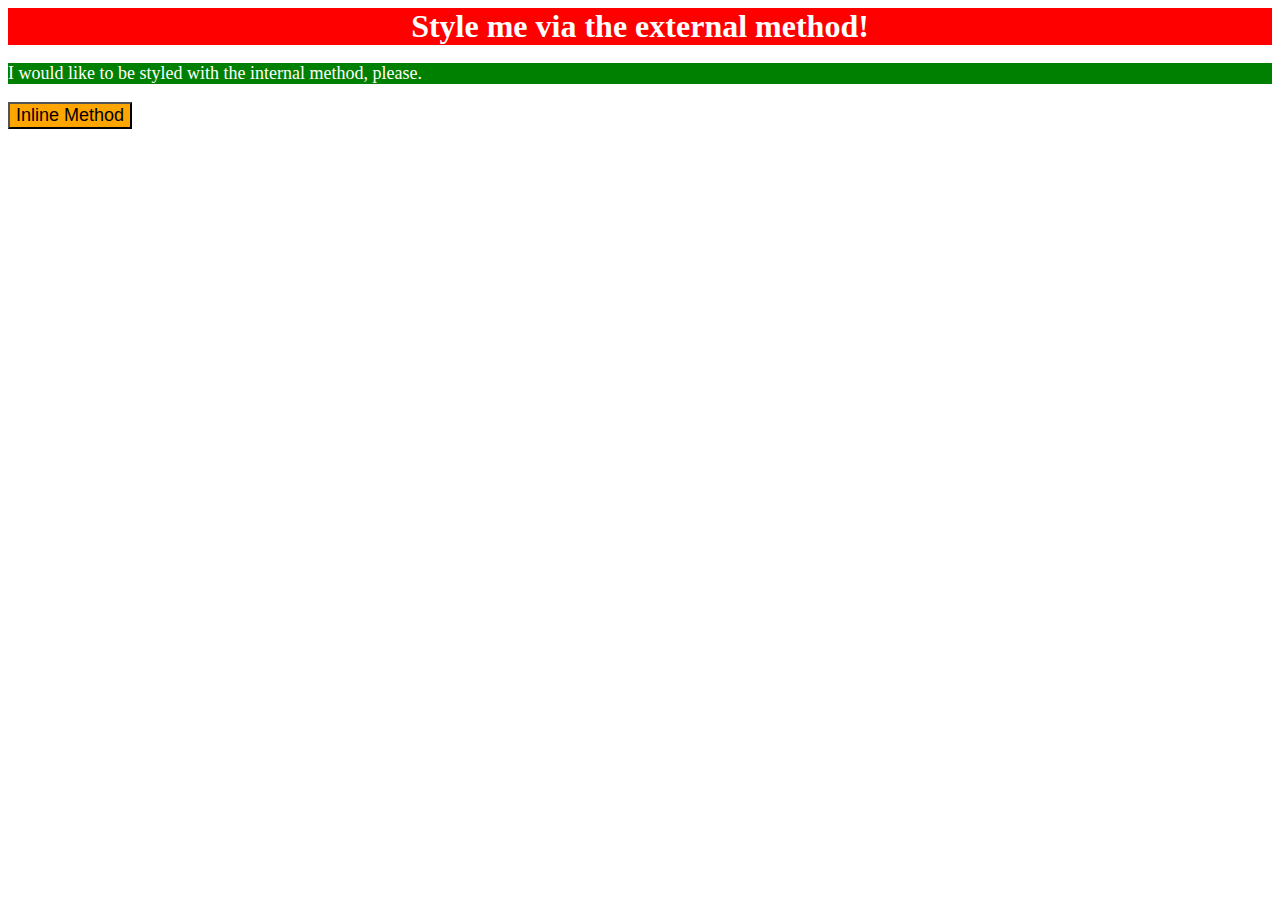
<file: foundations/01-css-methods/index.html>
<!DOCTYPE html>
<html lang="en">
  <head>
    <meta charset="UTF-8">
    <meta http-equiv="X-UA-Compatible" content="IE=edge">
    <meta name="viewport" content="width=device-width, initial-scale=1.0">
    <title>Methods for Adding CSS</title>
    <link rel="stylesheet" href="styles.css">
    <style>
      p {
        color: white;
        background-color: green;
        font-size: 18px;
      }
    </style>
  </head>
  <body>
    <div>Style me via the external method!</div>
    <p>I would like to be styled with the internal method, please.</p>
    <button style="font-size: 18px;background-color: orange;">Inline Method</button>
  </body>
</html>
</file>
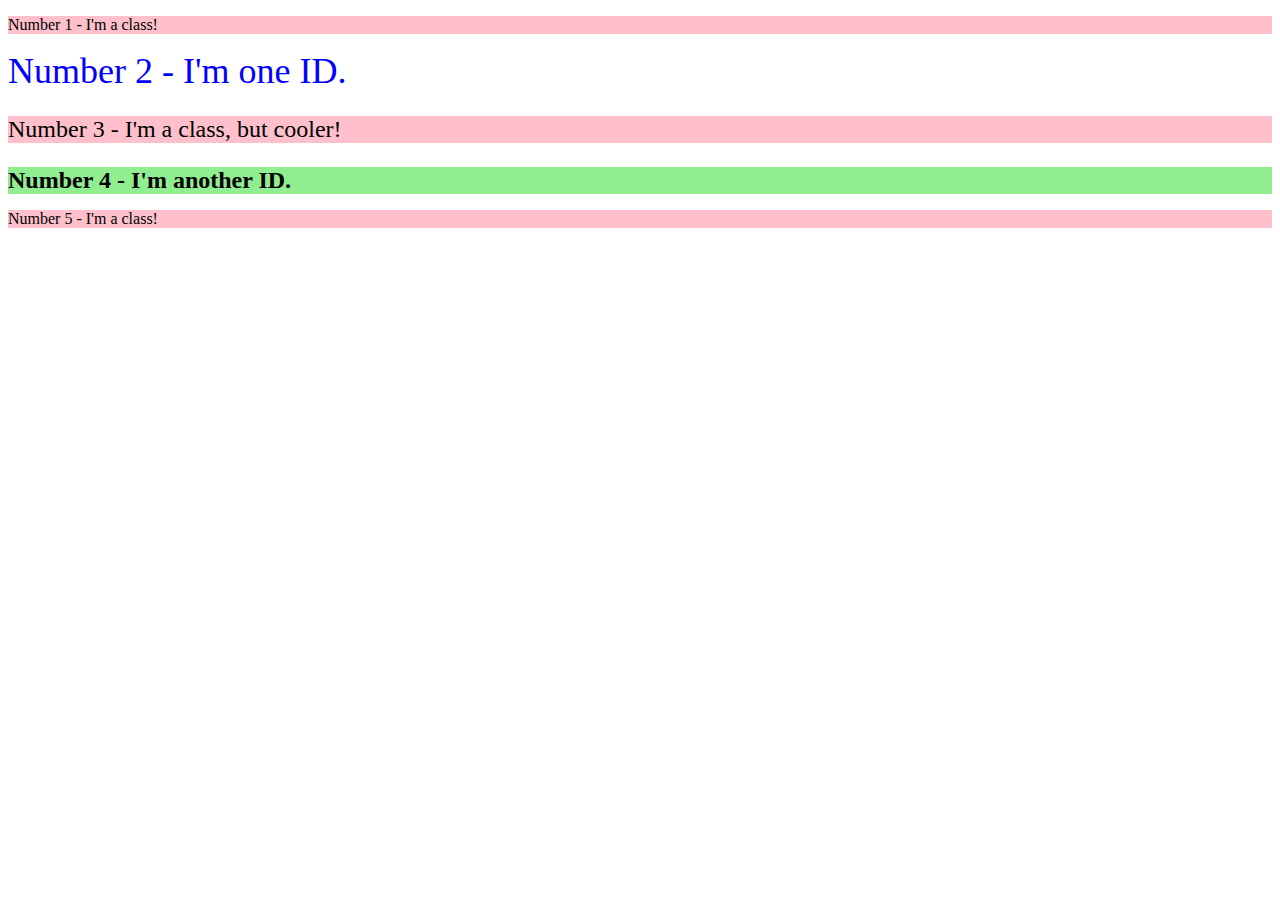
<file: foundations/02-class-id-selectors/index.html>
<!DOCTYPE html>
<html lang="en">
  <head>
    <meta charset="UTF-8">
    <meta http-equiv="X-UA-Compatible" content="IE=edge">
    <meta name="viewport" content="width=device-width, initial-scale=1.0">
    <title>Class and ID Selectors</title>
    <link rel="stylesheet" href="style.css">
  </head>
  <body>
    <p class="Odd">Number 1 - I'm a class!</p>
    <div id="element2">Number 2 - I'm one ID.</div>
    <p class="Odd element3">Number 3 - I'm a class, but cooler!</p>
    <div id="element4">Number 4 - I'm another ID.</div>
    <p class="Odd">Number 5 - I'm a class!</p>
  </body>
</html>
</file>
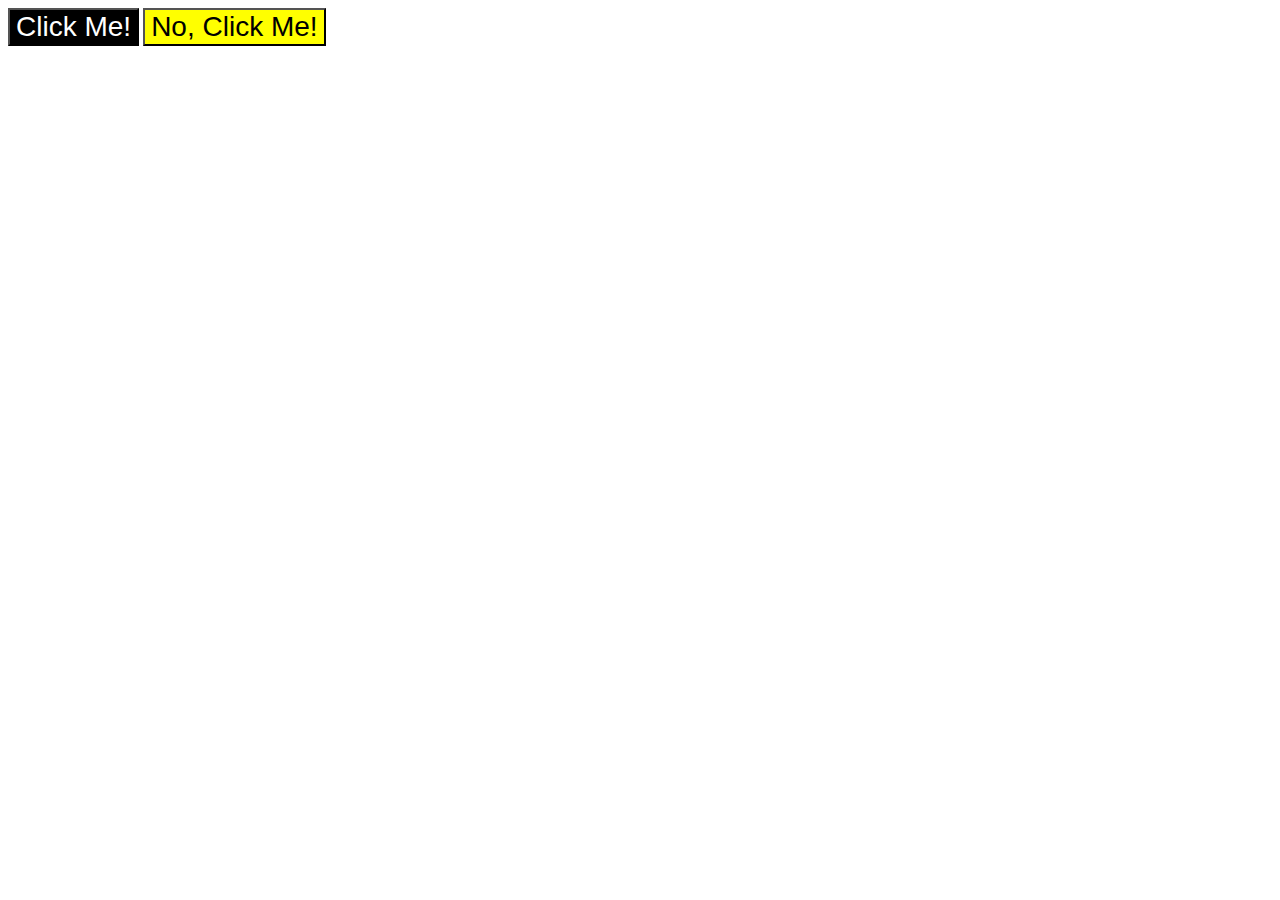
<file: foundations/03-grouping-selectors/index.html>
<!DOCTYPE html>
<html lang="en">
  <head>
    <meta charset="UTF-8">
    <meta http-equiv="X-UA-Compatible" content="IE=edge">
    <meta name="viewport" content="width=device-width, initial-scale=1.0">
    <title>Grouping Selectors</title>
    <link rel="stylesheet" href="style.css">
  </head>
  <body>
    <button class="button_black">Click Me!</button>
    <button class="button_yellow">No, Click Me!</button>
  </body>
</html>
</file>
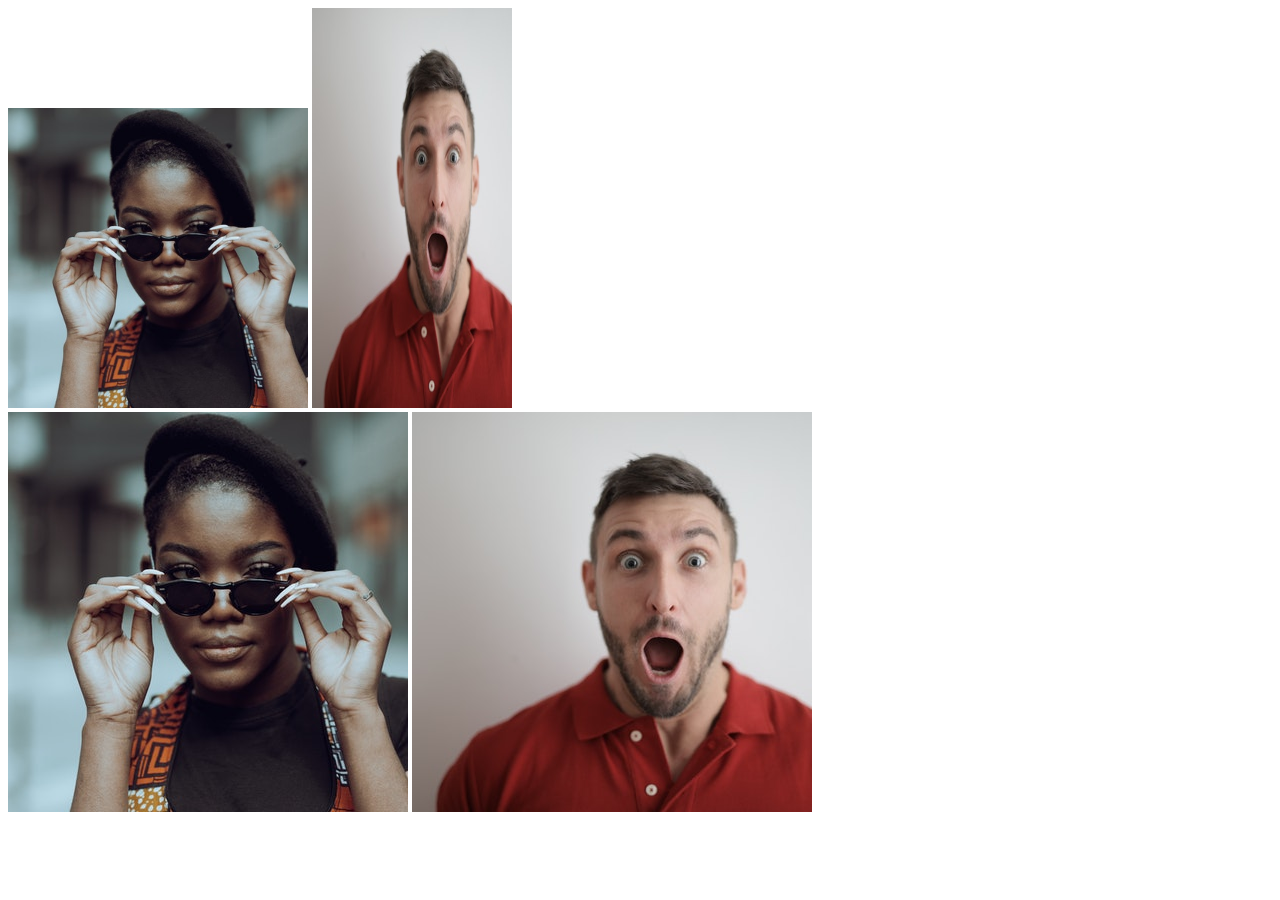
<file: foundations/04-chaining-selectors/index.html>
<!DOCTYPE html>
<html lang="en">
  <head>
    <meta charset="UTF-8">
    <meta http-equiv="X-UA-Compatible" content="IE=edge">
    <meta name="viewport" content="width=device-width, initial-scale=1.0">
    <title>Chaining Selectors</title>
    <link rel="stylesheet" href="style.css">
  </head>
  <body>
    <!-- Check image source path. Review Foundations lesson - Links and Images -->
    <!-- Use the classes BELOW this line -->
    <div>
      <img class="avatar proportioned" src="./images/pexels-katho-mutodo-8434791.jpg" alt="Woman with glasses">
      <img class="avatar distorted" src="./images/pexels-andrea-piacquadio-3777931.jpg" alt="Man with surprised expression">
    </div>
    <!-- Use the classes ABOVE this line -->
    <div>
      <img class="original proportioned" src="./images/pexels-katho-mutodo-8434791.jpg" alt="Woman with glasses">
      <img class="original distorted" src="./images/pexels-andrea-piacquadio-3777931.jpg" alt="Man with surprised expression">
    </div>
  </body>
</html>
</file>
<file: foundations/01-css-methods/styles.css>
div {
   color: white; 
   background-color: red;
   font-size: 32px;
   text-align: center;
   font-weight: bold;
}
</file>
<file: foundations/02-class-id-selectors/style.css>
.Odd {
    background-color: #ffc0cb;
    font: Verdana, DejaVu Sans, sans-serif;
}

#element2 {
    color: #0000ff;
    font-size: 36px;
}

.Odd.element3 {
    font-size: 24px
}

#element4 {
    background-color: #90ee90;
    font-size: 24px;
    font-weight: bold;
}
</file>
<file: foundations/03-grouping-selectors/style.css>
.button_black,
.button_yellow {
    font-size: 28px;
    font: Helvetica, "Times New Roman", sans-serif;
}
.button_black {
    background-color: black;
    color: white;
}
.button_yellow {
    background-color: yellow;
}
</file>
<file: foundations/04-chaining-selectors/style.css>
.avatar.proportioned {
    width: 300px;
    height: auto;
}
.avatar.distorted {
    width: 200px;
    height: 400px;
}
</file>
